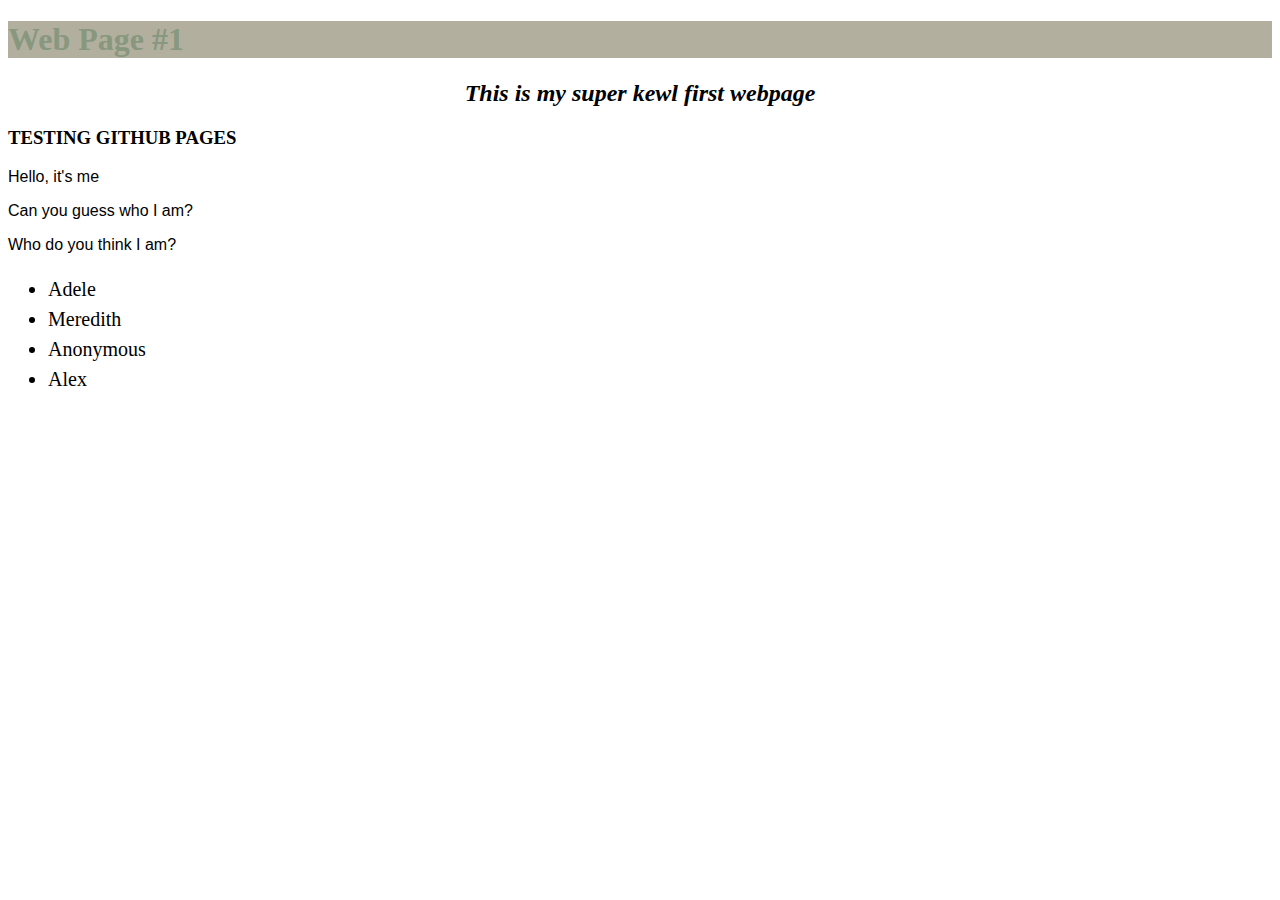
<file: index.html>
<!DOCTYPE html>
<html>
  <head>
    <meta charset="utf-8">
    <link href="css/styles.css" rel="stylesheet" type="text/css">
    <title>My first webpage </title>
  </head>

  <body>
    <h1>Web Page #1</h1>
    <h2>This is my super kewl first webpage </h2>
    <h3>TESTING GITHUB PAGES</h3>

    <p>Hello, it's me</p>
    <p>Can you guess who I am?</p>

    <p>Who do you think I am?</p>

    <ul>
      <li>Adele</li>
      <li>Meredith</li>
      <li>Anonymous</li>
      <li>Alex</li>
    </ul>

  </body>


</html>
</file>
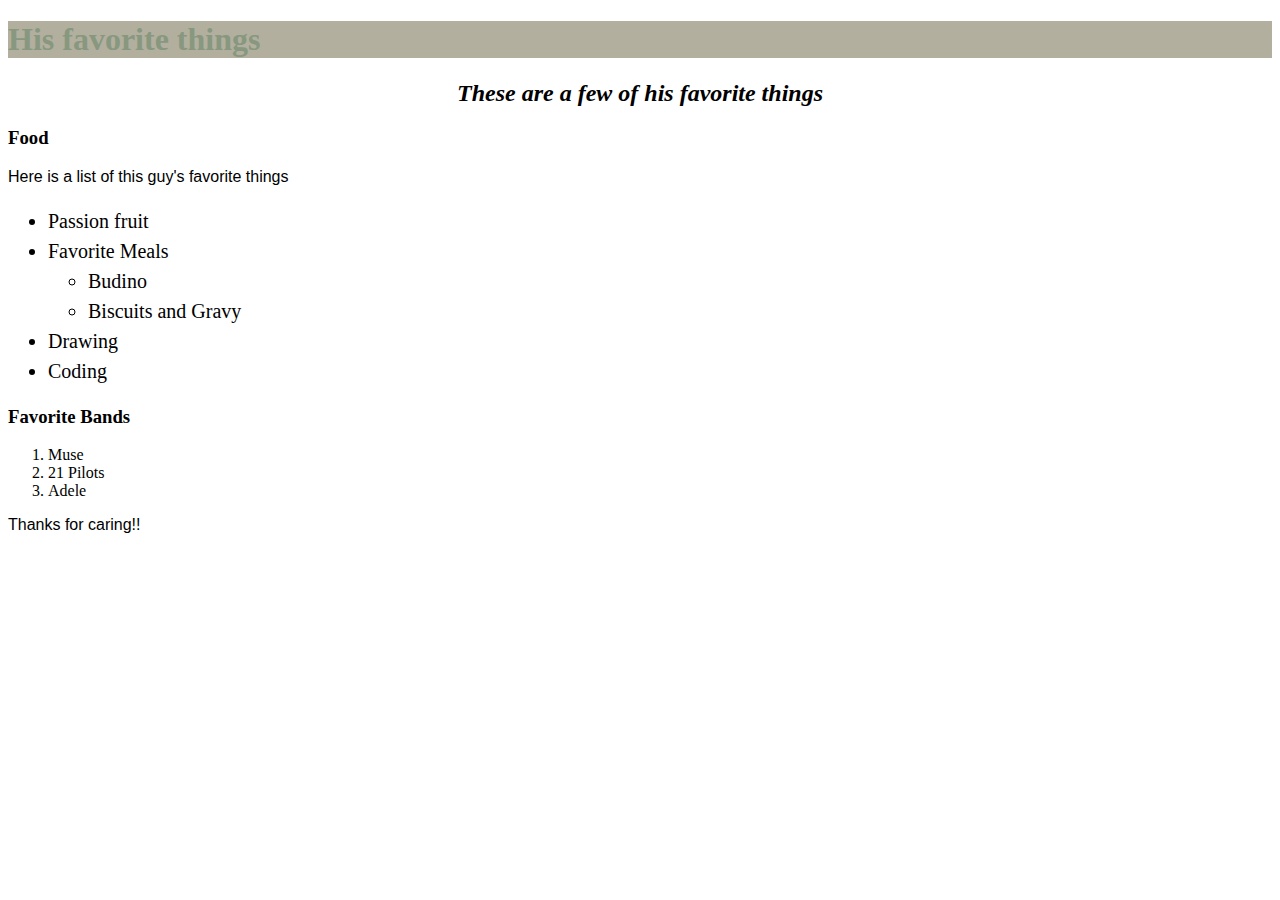
<file: favorite-things.html>
<!DOCTYPE html>
<html>
  <head>
    <link href="css/styles.css" rel="stylesheet" type="text/css">
    <title>Alex's favorite things</title>
  </head>
  <body>
    <h1>His favorite things</h1>
    <h2>These are a few of his favorite things</h2>

    <h3>Food</h3>
    <p>Here is a list of this guy's favorite things</p>
    <ul>
      <li>Passion fruit</li>
      <li>Favorite Meals
        <ul>
          <li>Budino</li>
          <li>Biscuits and Gravy</li>
        </ul>
      </li>
      <li>Drawing</li>
      <li>Coding</li>
    </ul>

    <h3>Favorite Bands</h3>
    <p></p>
    <ol>
      <li>Muse</li>
      <li>21 Pilots</li>
      <li>Adele</li>
    </ol>

    <p>Thanks for caring!!</p>
  </body>
</html>
</file>
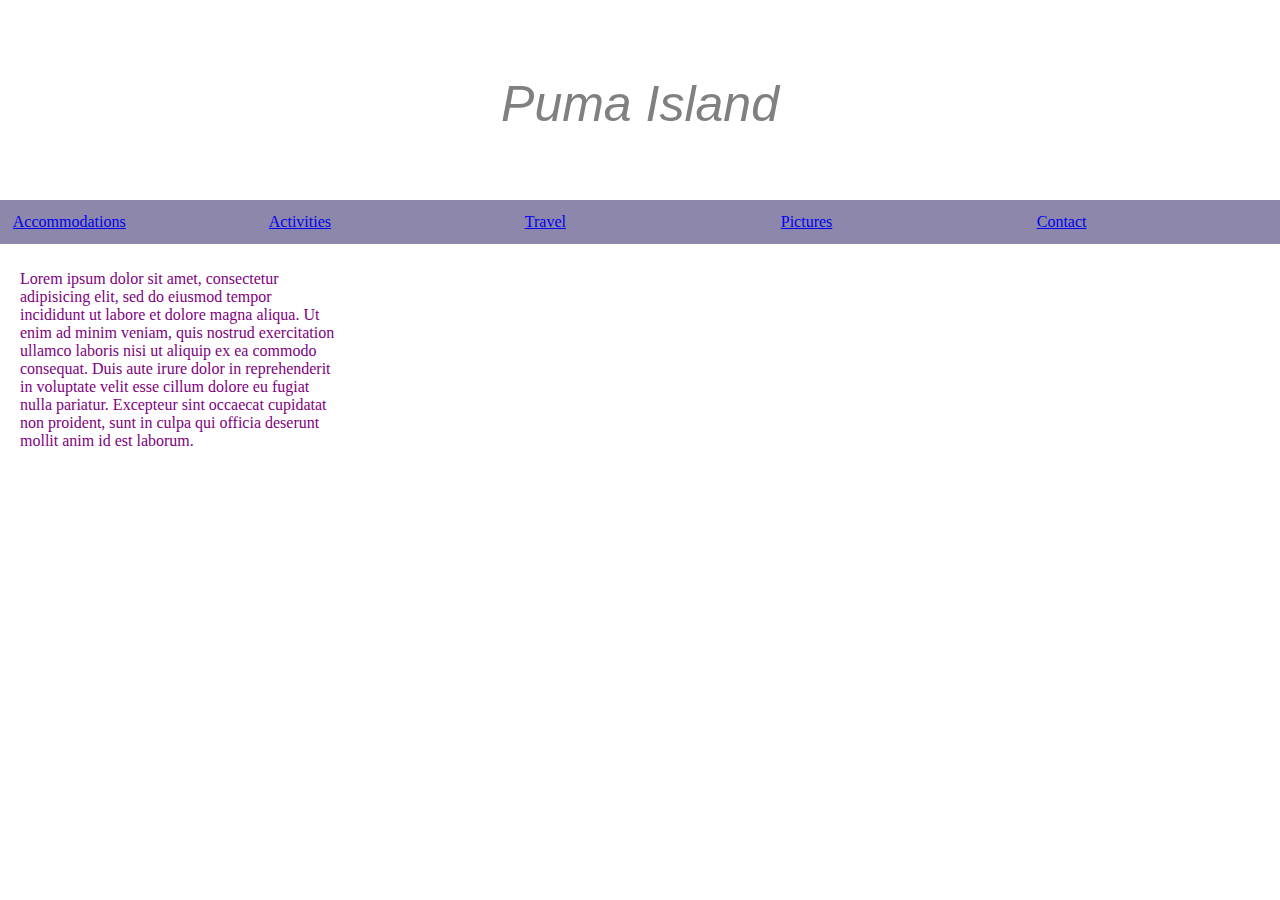
<file: island.html>
<!DOCTYPE html>
<html>
  <head>
    <meta charset="utf-8">
    <title>Puma Island</title>
    <link href="css/island_styles.css" rel="stylesheet" type="text/css">
  </head>

  <body>
    <header>
      <!--<img src="http://www.travelsense.asia/wp-content/uploads/2015/11/Koh-Tao.jpg">-->
      <p>Puma Island</p>
    </header>

    <div class="nav">
      <ul>
        <li><a href="accommodations.html">Accommodations</a></li>
        <li><a href="activities.html">Activities</a></li>
        <li><a href="travel.html">Travel</a></li>
        <li><a href="pictures.html">Pictures</a></li>
        <li><a href="contact.html">Contact</a></li>
      </ul>
    </div>

    <div class="text-box">
      <p>
        Lorem ipsum dolor sit amet, consectetur adipisicing elit, sed do eiusmod tempor incididunt ut labore et dolore magna aliqua. Ut enim ad minim veniam, quis nostrud exercitation ullamco laboris nisi ut aliquip ex ea commodo consequat. Duis aute irure dolor in reprehenderit in voluptate velit esse cillum dolore eu fugiat nulla pariatur. Excepteur sint occaecat cupidatat non proident, sunt in culpa qui officia deserunt mollit anim id est laborum.
      </p>
    </div>
  </body>
</html>
</file>
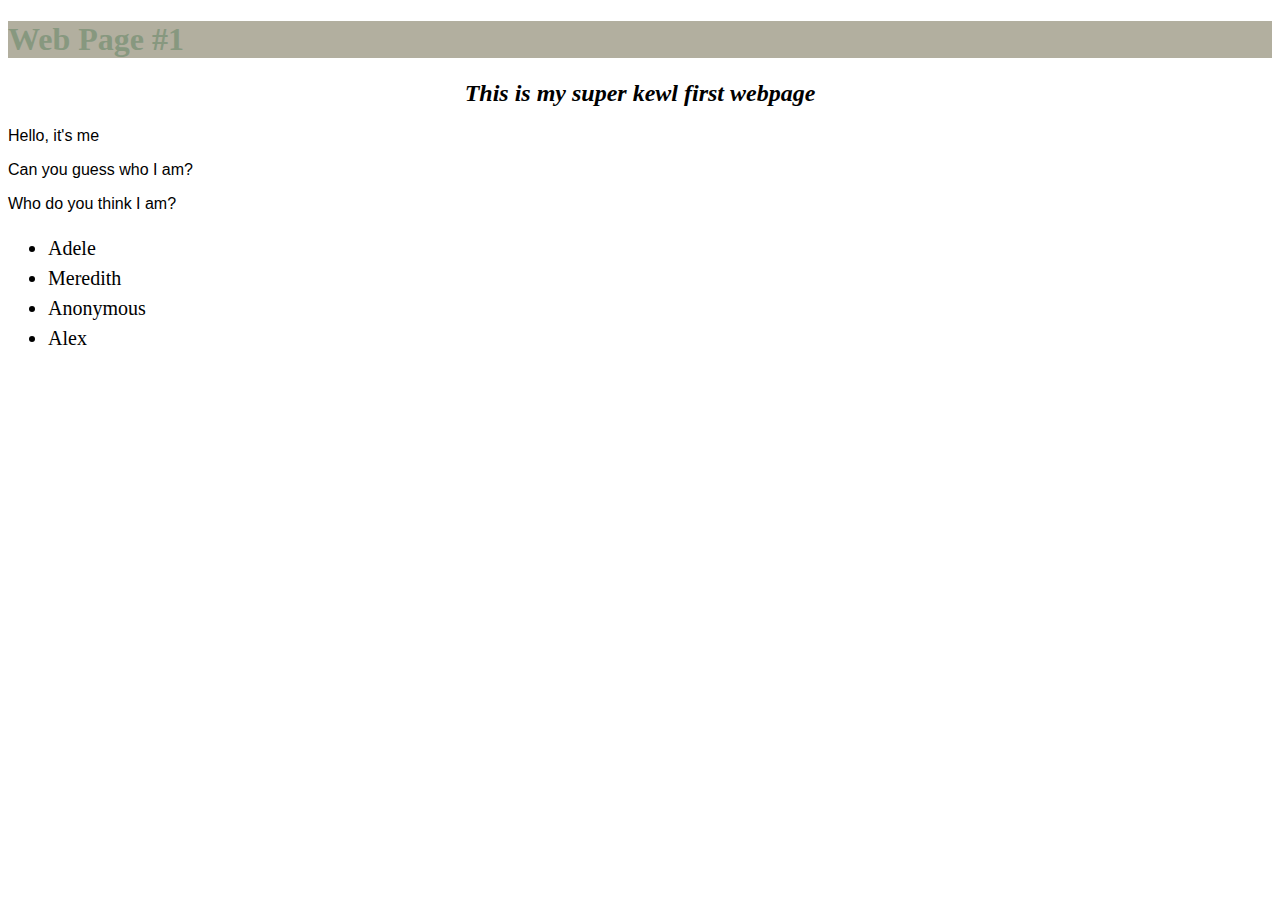
<file: my-first-webpage.html>
<!DOCTYPE html>
<html>
  <head>
    <meta charset="utf-8">
    <link href="css/styles.css" rel="stylesheet" type="text/css">
    <title>My first webpage </title>
  </head>

  <body>
    <h1>Web Page #1</h1>
    <h2>This is my super kewl first webpage </h2>

    <p>Hello, it's me</p>
    <p>Can you guess who I am?</p>

    <p>Who do you think I am?</p>

    <ul>
      <li>Adele</li>
      <li>Meredith</li>
      <li>Anonymous</li>
      <li>Alex</li>
    </ul>

  </body>


</html>
</file>
<file: css/styles.css>
h1 {
  color: #87987f;
  /* HSLA */
  background-color: hsla(50, 33%, 25%, 0.45);

}

h2 {
  font-style: italic;
  text-align: center;
}

p {
  font-family: sans-serif;
}

ul {
  font-size: 20px;
  line-height: 30px;
}
</file>
<file: css/island_styles.css>
body, h1, h2, h3, p, a, ul, li {
  margin: 0;
  padding: 0;
}

header {
  background: url("http://forwallpapers.com/wp-content/uploads/2013/10/Island-Desert-Wallpaper-Desktop.jpg");
  height: 200px;
  background-position: center;
  background-size: cover;
  background-repeat: no-repeat;
  align: center;
  color: grey;
}

header p {
  text-align: center;
  font-weight: 500;
  font-style: italic;
  font-family: sans-serif;
  padding: 75px 0;
  font-size: 50px;
}

.nav {
    width: 100%;
    height: 50px;
    color: blue;
}

.nav li {
  display: inline;
  float: left;
  width: 18%;
  padding: 1%;
  background: hsla(250, 70%, 20%, 0.5);

}

.nav ul {
  background: red;
  width: 100%;

}
.text-box {
  color: purple;
  width: 25%;
  margin: 20px;
}
</file>
